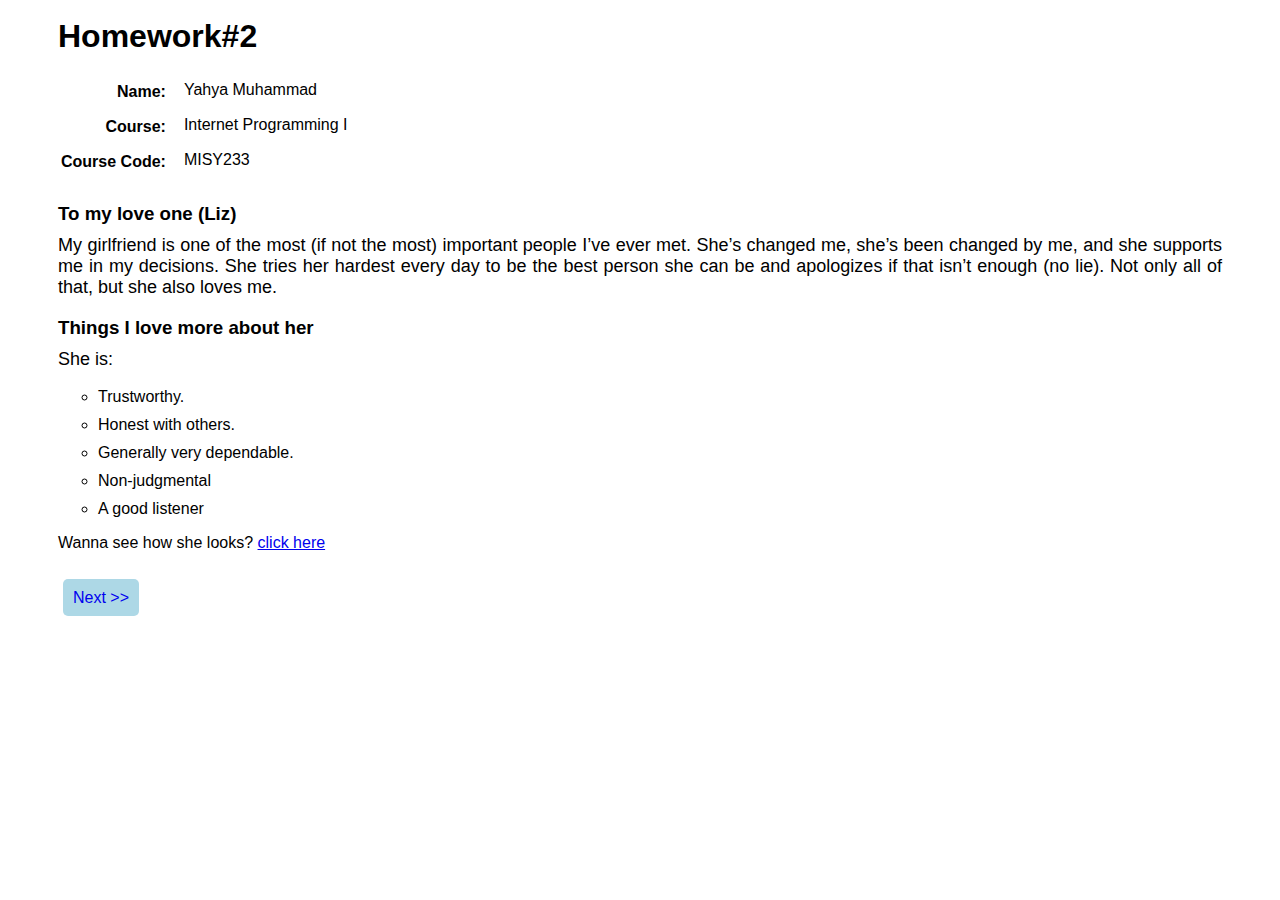
<file: index.html>
<html lang="en">
  <head>
    <meta charset="UTF-8" />
    <meta name="viewport" content="width=device-width, initial-scale=1.0" />
    <link rel="stylesheet" href="style.css" />
    <title>Homework#2 | Pages1</title>
  </head>
  <body>
    <h1>Homework#2</h1>
    <div class="my-details">
        <table>
            <tr>
                <td class="tb-title">Name:</td>
                <td>Yahya Muhammad</td>
            </tr>
            <tr>
                <td class="tb-title">Course:</td>
                <td>Internet Programming I</td>
            </tr>
            <tr>
                <td class="tb-title">Course Code:</td>
                <td>MISY233</td>
            </tr>
        </table>
    </div>
    <div >
      <h3 class="about-head">To my love one (Liz)</h3>
      <p class="about">
        My girlfriend is one of the most (if not the most) important people I’ve ever met. She’s changed me, 
        she’s been changed by me, and she supports me in my decisions. She tries her hardest every day to be 
        the best person she can be and apologizes if that isn’t enough (no lie). Not only all of that, but she also loves me.
      </p>
    </div>
    <div>
        <h3 class="list-head">Things I love more about her</h3>
        <p class="about">
            She is: 
            <ul class="listing">
                <li>Trustworthy.</li>
                <li>Honest with others.</li>
                <li>Generally very dependable.</li>
                <li>Non-judgmental</li>
                <li>A good listener</li>
            </ul>
        </p>
    </div>
    <div>
        <p>
            Wanna see how she looks? <a href="beautiful-girls.jpg">click here</a>
        </p>
        <div class="menu">
            <div><a href="index2.html">Next &gt;&gt;</a></div>
        </div>
    </div>
  </body>
</html>
</file>
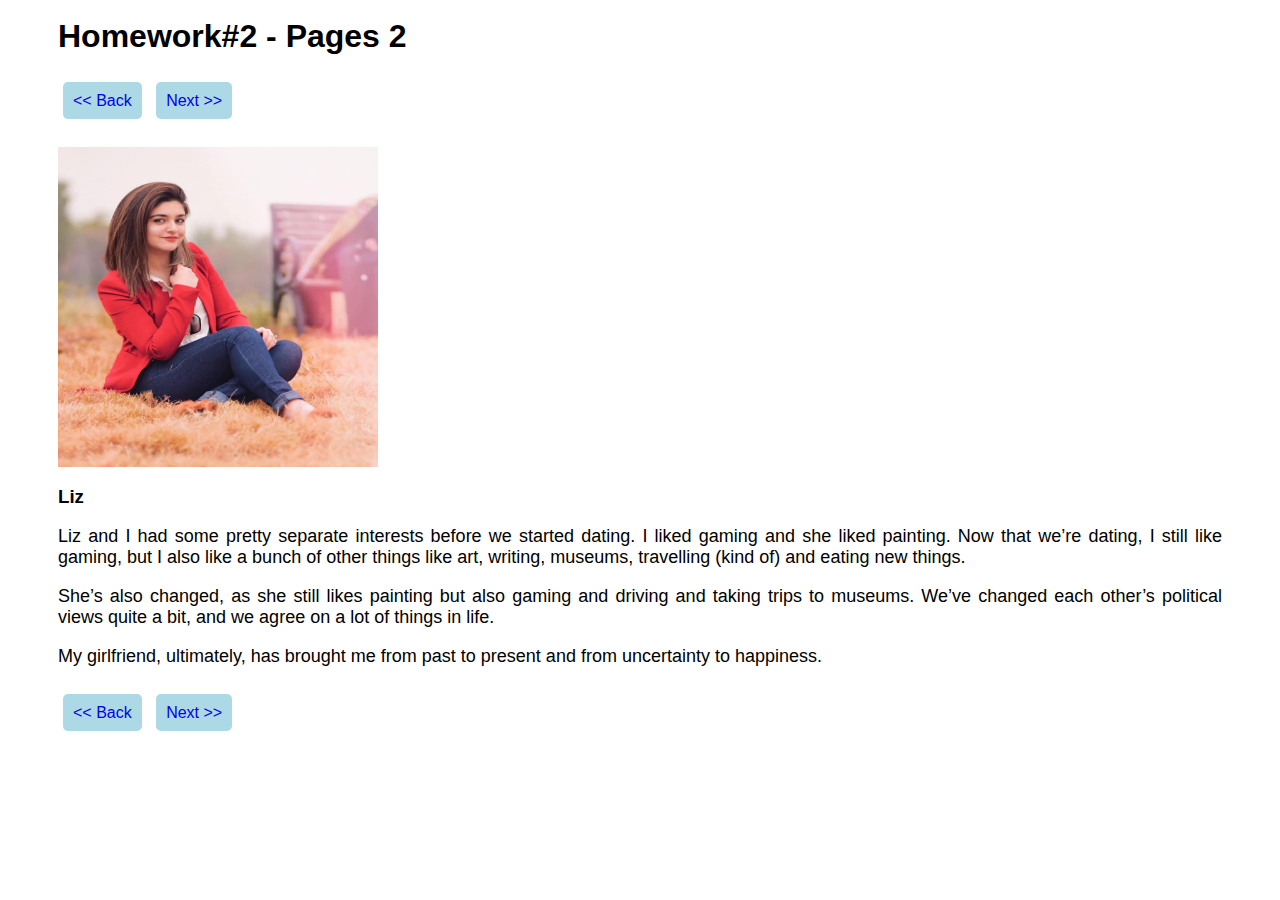
<file: index2.html>
<html lang="en">
  <head>
    <meta charset="UTF-8" />
    <meta name="viewport" content="width=device-width, initial-scale=1.0" />
    <link rel="stylesheet" href="style.css" />
    <title>Homework#2 | Pages 2</title>
  </head>
  <body>
    <h1>Homework#2 - Pages 2</h1>
    <p>
        <div class="menu">
            <div><a href="index.html">&lt;&lt; Back</a></div>
            <div><a href="index3.html">Next &gt;&gt;</a></div>
        </div>
    </p>
    <div>
      <a href="beautiful-girls2.jpg">
        <img src="beautiful-girls2.jpg" height="320" width="320" alt="" />
      </a>
      <div>
        <h3>Liz</h3>
        <p class="about">
          Liz and I had some pretty separate interests before we started dating.
          I liked gaming and she liked painting. Now that we’re dating, I still
          like gaming, but I also like a bunch of other things like art,
          writing, museums, travelling (kind of) and eating new things.
        </p>
        <p class="about">
          She’s also changed, as she still likes painting but also gaming and
          driving and taking trips to museums. We’ve changed each other’s
          political views quite a bit, and we agree on a lot of things in life.
        </p>
        <p class="about">
          My girlfriend, ultimately, has brought me from past to present and
          from uncertainty to happiness.
        </p>
      </div>
      <p>
          <div class="menu">
              <div><a href="index.html">&lt;&lt; Back</a></div>
              <div><a href="index3.html">Next &gt;&gt;</a></div>
          </div>
      </p>
    </div>
  </body>
</html>
</file>
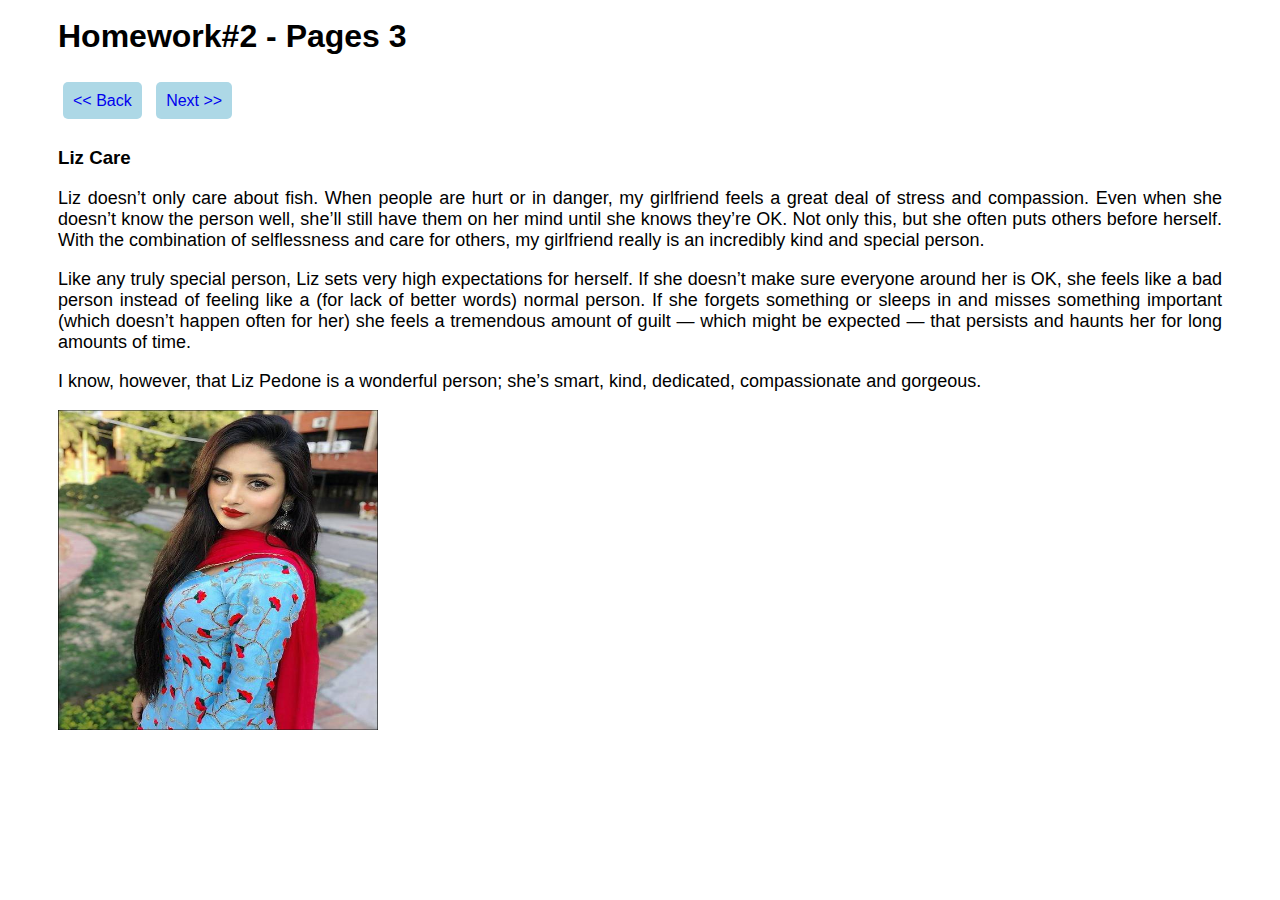
<file: index3.html>
<html lang="en">
  <head>
    <meta charset="UTF-8" />
    <meta name="viewport" content="width=device-width, initial-scale=1.0" />
    <link rel="stylesheet" href="style.css" />
    <title>Homework#2 | Pages 3</title>
  </head>
  <body>
    <h1>Homework#2 - Pages 3</h1>
    <p>
        <div class="menu">
            <div><a href="index2.html">&lt;&lt; Back</a></div>
            <div><a href="index4.html">Next &gt;&gt;</a></div>
        </div>
    </p>
    <div>
      <div>
        <h3>Liz Care</h3>
        <p class="about">
            Liz doesn’t only care about fish. When people are hurt or in danger, my girlfriend feels a great deal of stress and compassion. 
            Even when she doesn’t know the person well, she’ll still have them on her mind until she knows they’re OK. 
            Not only this, but she often puts others before herself. With the combination of selflessness and care for others,
            my girlfriend really is an incredibly kind and special person.
        </p>
        <p class="about">
            Like any truly special person, Liz sets very high expectations for herself. 
            If she doesn’t make sure everyone around her is OK, she feels like a bad person instead of feeling like 
            a (for lack of better words) normal person. If she forgets something or sleeps in and misses something 
            important (which doesn’t happen often for her) she feels a tremendous amount of guilt — which might be expected — 
            that persists and haunts her for long amounts of time. 
        </p>
        <p class="about">
            I know, however, that Liz Pedone is a wonderful person; 
            she’s smart, kind, dedicated, compassionate and gorgeous. 
        </p>
      </div>
      <img src="beautiful-girls.jpg" height="320" width="320" alt="" />
    </div>
  </body>
</html>
</file>
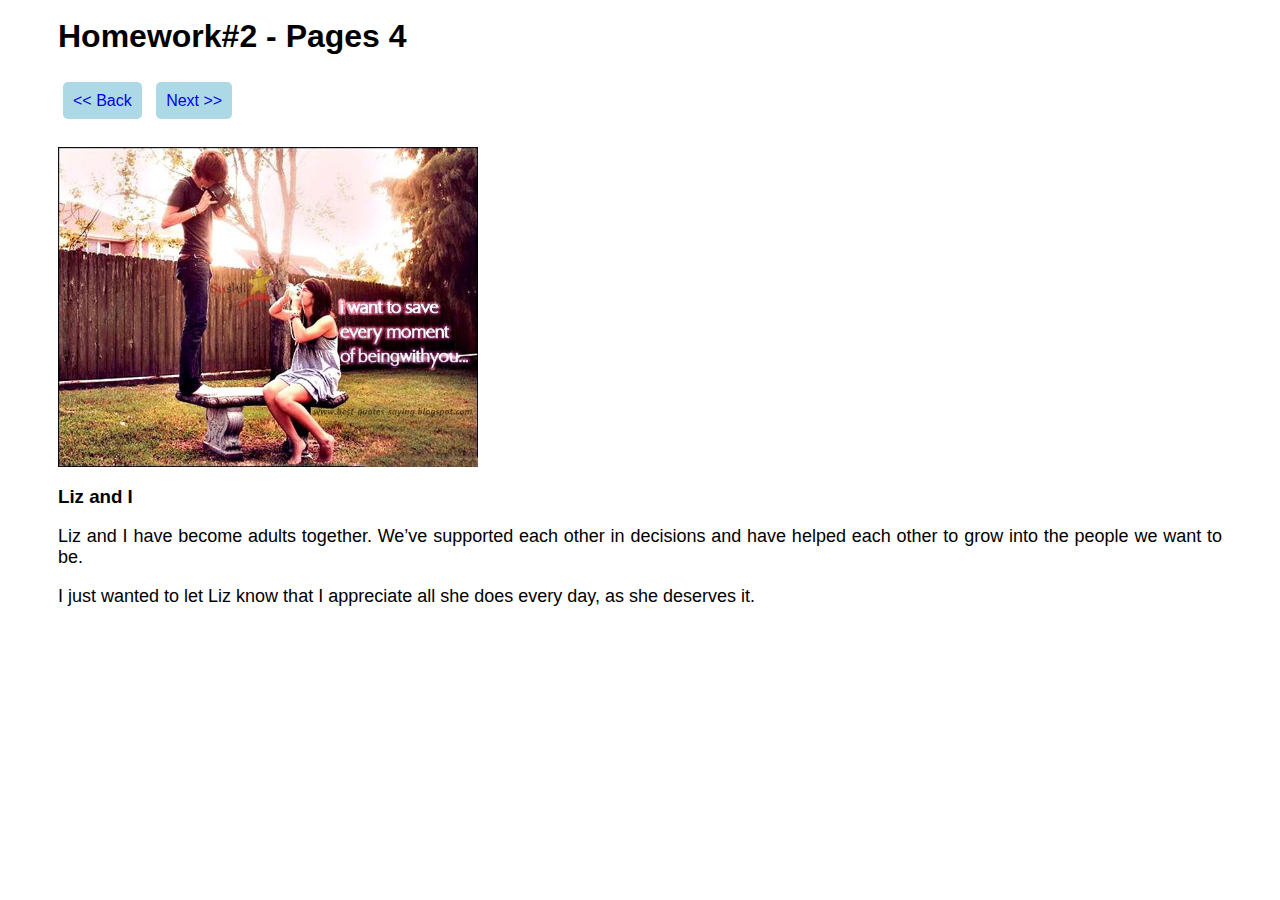
<file: index4.html>
<html lang="en">
  <head>
    <meta charset="UTF-8" />
    <meta name="viewport" content="width=device-width, initial-scale=1.0" />
    <link rel="stylesheet" href="style.css" />
    <title>Homework#2 | Pages 4</title>
  </head>
  <body>
    <h1>Homework#2 - Pages 4</h1>
    <p>
        <div class="menu">
            <div><a href="index3.html">&lt;&lt; Back</a></div>
            <div><a href="index5.html">Next &gt;&gt;</a></div>
        </div>
    </p>
    <div>
      <a href="guys.jpg">
        <img src="guys.jpg" height="320" width="420" alt="" />
      </a>
      <div>
        <h3>Liz and I</h3>
        <p class="about">
            Liz and I have become adults together. We’ve supported each other in decisions 
            and have helped each other to grow into the people we want to be. 
        </p>
        <p class="about">
            I just wanted to let Liz know that I appreciate all she does every day, as she deserves it.
        </p>
      </div>
    </div>
  </body>
</html>
</file>
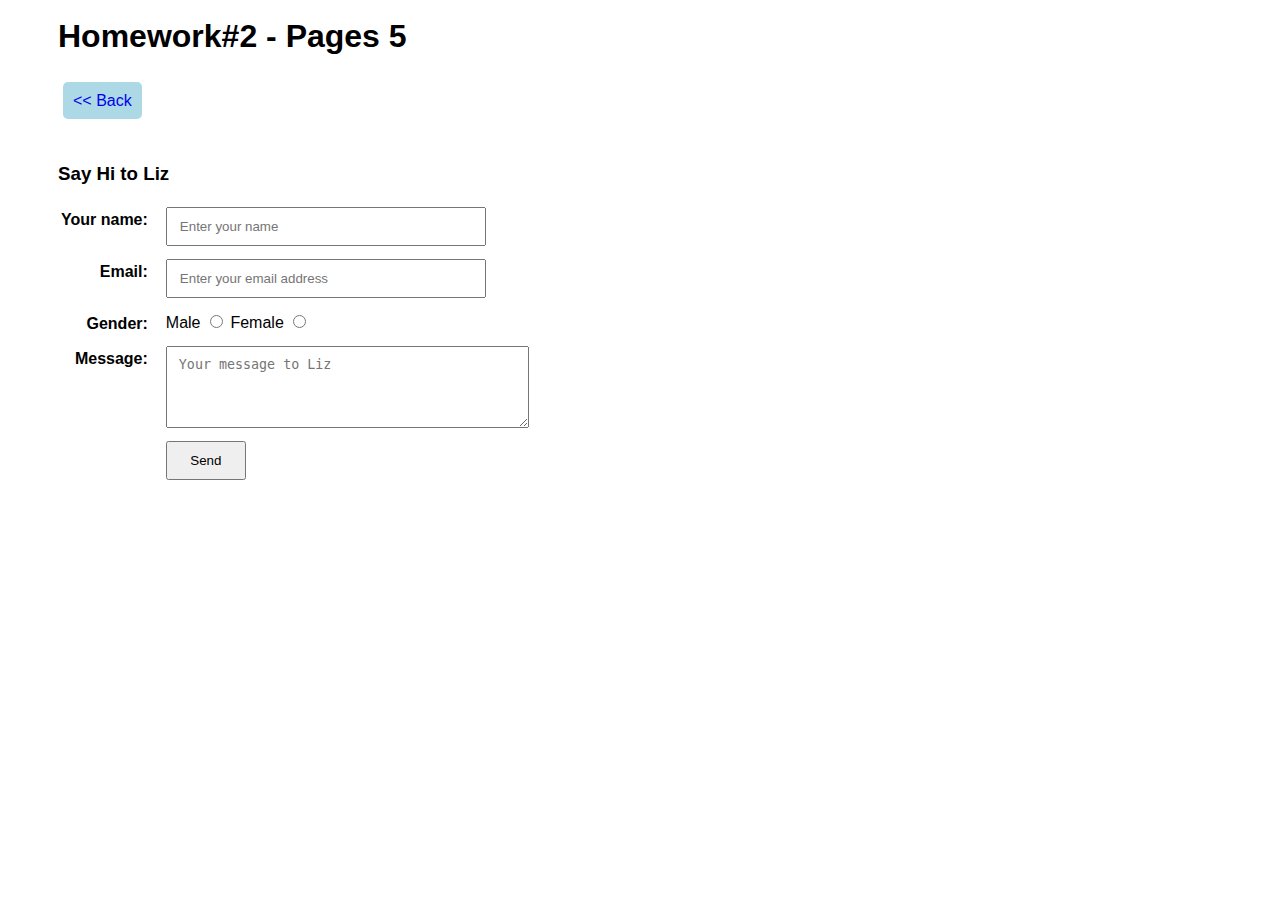
<file: index5.html>
<html lang="en">
  <head>
    <meta charset="UTF-8" />
    <meta name="viewport" content="width=device-width, initial-scale=1.0" />
    <link rel="stylesheet" href="style.css" />
    <title>Homework#2 | Pages 5</title>
  </head>
  <body>
    <h1>Homework#2 - Pages 5</h1>
    <p>
        <div class="menu">
            <div><a href="index3.html">&lt;&lt; Back</a></div>
        </div>
    </p>
    <div class="form">
        <h3>Say Hi to Liz</h3>
        <form>
            <table>
                <tr>
                    <td class="tb-title">Your name:</td>
                    <td><input type="text" placeholder="Enter your name"/></td>
                </tr>
                <tr>
                    <td class="tb-title">Email:</td>
                    <td><input type="text" placeholder="Enter your email address"/></td>
                </tr>
                <tr>
                    <td class="tb-title">Gender:</td>
                    <td>
                        <label for="male">Male</label>
                        <input type="radio" id="male" name="gender"/>
                        <label for="female">Female</label>
                        <input type="radio" id="female" name="gender"/>
                    </td>
                </tr>
                <tr>
                    <td class="tb-title">Message:</td>
                    <td>
                        <textarea placeholder="Your message to Liz" rows="4" cols="40"></textarea>
                    </td>
                </tr>
                <tr>
                    <td class="tb-title"></td>
                    <td>
                        <input type="submit" value="Send">
                    </td>
                </tr>
            </table>
        </form>
    </div>
  </body>
</html>
</file>
<file: style.css>
body {
  font-family: "gill", sans-serif;
  padding: 10px 50px;
}

.my-details {
  margin-bottom: 20px;
}

td {
  padding-bottom: 10px;
}

.tb-title {
  font-weight: bold;
  text-align: right;
  vertical-align: top;
  padding-top: 5px;
}

.tb-title + td {
  padding-left: 15px;
}

.about-head {
  margin: 0;
}
.about {
  margin-top: 10px;
  font-size: 18px;
  text-align: justify;
}

.list-head {
  margin-bottom: 10px;
}

.listing > li {
  list-style: circle;
  margin-bottom: 10px;
}

.menu {
  margin-top: 2em;
  margin-bottom: 2em;
  display: block;
  padding: 5px;
}

.menu > div {
  display: inline-block;
  margin-right: 10px;
}

.menu > div > a {
  text-decoration: none;
  padding: 10px;
  background-color: lightblue;
  border-radius: 5px;
}

.form {
  margin-top: 3em;
}

input,
textarea {
  padding: 10px 12px;
}

input[type="text"] {
  width: 320px;
}

input[type="submit"] {
  width: 80px;
  cursor: pointer;
}
</file>
